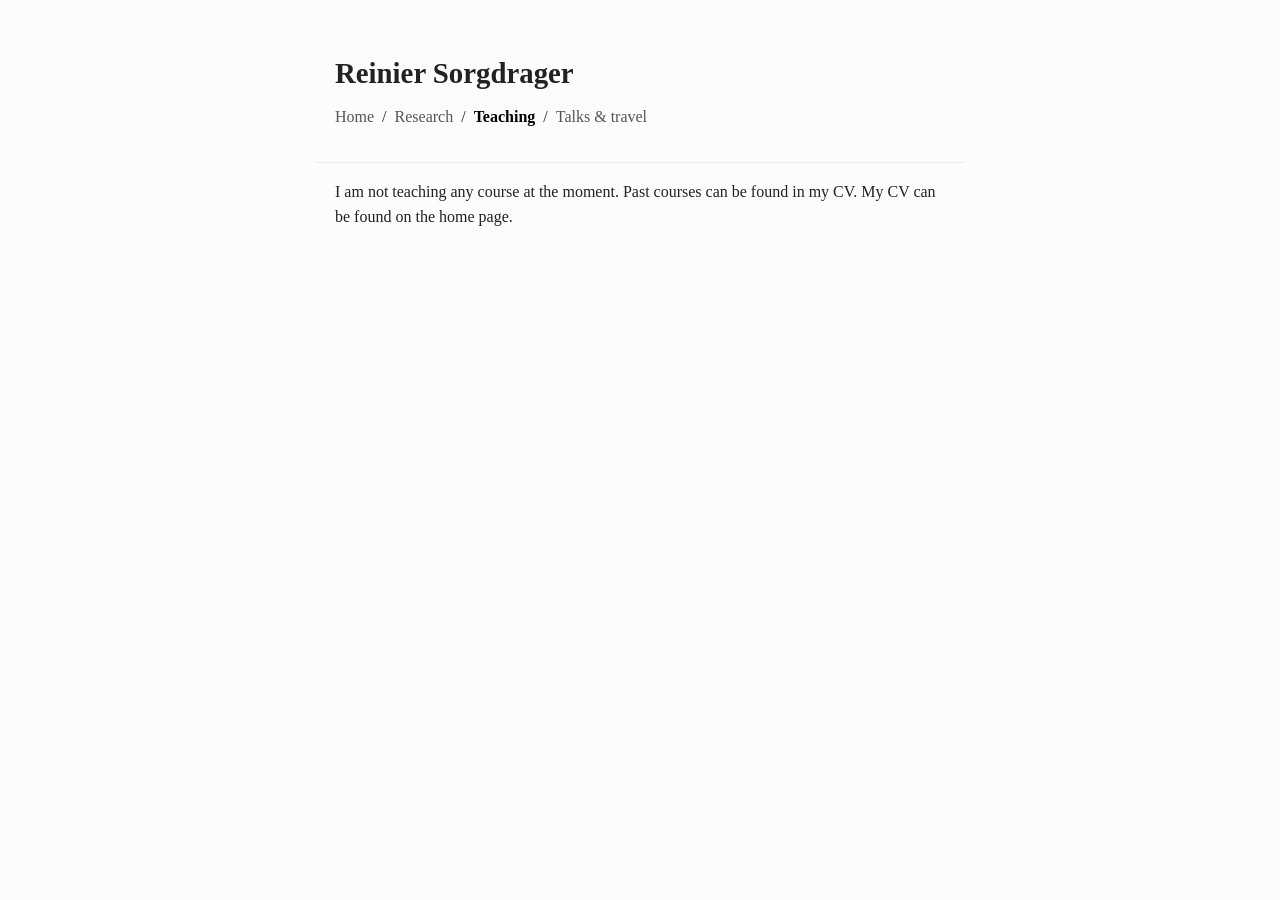
<file: teaching.html>
<!DOCTYPE html>
<html lang="en">
<head>
  <meta charset="UTF-8">
  <meta name="viewport" content="width=device-width, initial-scale=1.0">
  <link rel="icon" type="image/svg+xml" href="/favicon.svg">
  <title>Teaching</title>
  <link rel="stylesheet" href="style.css">
</head>
<body>

 <header>
    <h1>Reinier Sorgdrager</h1>
    <nav>
      <a href="index.html">Home</a> /
      <a href="research.html">Research</a> /
      <a href="teaching.html" class="active">Teaching</a> /
      <a href="talks.html">Talks & travel</a>
    </nav>
  </header>

  <main>
    <p>
      I am not teaching any course at the moment. Past courses can be found in my CV. My CV can be found on the home page.
    </p>
    
  </main>

</body>
</html>
</file>
<file: style.css>
/* Clean, readable typography and centering */
body {
  font-family: -apple-system, BlinkMacSystemFont, "Segoe UI", Roboto, Georgia, serif;
  max-width: 650px;
  margin: 50px auto;
  padding: 0 20px;
  line-height: 1.6;
  color: #222;
  background-color: #fcfcfc;
}

/* Header & Navigation */
header {
  margin-bottom: 2rem;
  border-bottom: 1px solid #eee;
  padding-bottom: 1rem;
}

h1 {
  font-size: 1.8rem;
  margin-bottom: 0.5rem;
  font-weight: 600;
}

nav a {
  color: #555;
  text-decoration: none;
  margin: 0 4px;
}

nav a:hover {
  text-decoration: underline;
  color: #000;
}

nav a.active {
  font-weight: bold;
  color: #000;          /* Ensures active link stands out cleanly */
  text-decoration: none; /* Optional: removes underline from active page */
}


.email-hint {
  display: inline;
}

.email-hint .hint-label {
  cursor: pointer;
  color: #666;
  text-decoration: underline;
  margin-right: 0; /* Ensures no artificial CSS gaps are added */
}

.email-hint .hint-label:hover {
  color: #000;
}

.email-hint .hint-text {
  display: none;
  color: #333;
  padding-left: 0px; /* Crisp, controlled 0px gap when revealed */
}

.email-hint.open .hint-text {
  display: inline;
}

/* Links & Headings */
a {
  color: #0066cc;
  text-decoration: none;
}

a:hover {
  text-decoration: underline;
}

h2 {
  font-size: 1.3rem;
  margin-top: 2rem;
  border-bottom: 1px solid #ddd;
  padding-bottom: 0.3rem;
}

h3 {
  font-size: 1.05rem;
  margin-top: 1.2rem;
}

/* 1. Target ONLY your thesis list */
ul.thesis-list {
  display: block !important;
  list-style-type: disc !important;   /* Force solid bullet dots */
  list-style-position: outside !important; /* Keep text block aligned past the dot */
  padding-left: 2.5rem !important;    /* Shift both dots and text 2.5rem to the right */
  margin-left: 1rem !important;       /* Extra push from the left margin */
  margin-top: 0.8rem;
  margin-bottom: 0.8rem;
}

ul.thesis-list li {
  display: list-item !important;      /* Restore standard li behavior if overridden */
  margin-bottom: 0.6rem;              /* Clean paragraph spacing between items */
  line-height: 1.5;
}

/* 2. Standard rule for Talks and all other general lists */
ul {
  padding-left: 1.5rem;               /* Standard list indentation */
  margin-top: 0.8rem;
  margin-bottom: 0.8rem;
}

li {
  margin-bottom: 0.8rem;
  line-height: 1.5;
}

h3.run-in {
  display: inline;
  font-size: 1.1rem;
  font-weight: bold;
  margin-right: 6px;
}

h3.run-in + p {
  display: inline;
}

/* --- Talks & Travel Styling --- */

.talks-list {
  padding-left: 0;
  list-style: none;
}

.talks-list li {
  margin-bottom: 1rem;
  line-height: 1.5;
  transition: opacity 0.3s ease;
}

/* Upcoming talks: Bold & crisp */
.talks-list li.upcoming {
  font-weight: 600;
  color: #000;
}

/* Past talks: Normal weight & faded */
.talks-list li.past {
  font-weight: 400;
  color: #777;
  opacity: 0.75;
}

/* Fades only the word "Past" in headings */
.faded-title {
  color: #888;
  font-weight: normal;
  opacity: 0.7;
}

.talk-date {
  font-family: monospace, monospace;
  font-size: 0.9em;
}


/* Classic, crisp, un-faded browser link blue */
.talk-slides a {
  color: #0000ee !important; /* Pure classic HTML browser blue */
  opacity: 1 !important;      /* Ensures no parent fading leaks into the link */
  text-decoration: underline;
  font-weight: bold;
}

/* Optional standard visited state if desired */
.talk-slides a:visited {
  color: #551a8b !important; /* Standard browser visited purple */
}
/* --- Travel Photo Gallery --- */

.photo-grid {
  display: grid;
  grid-template-columns: repeat(auto-fit, minmax(180px, 1fr));
  gap: 15px;
  margin-top: 1.5rem;
}

.photo-grid figure {
  margin: 0;
  text-align: center;
}

.photo-grid img {
  width: 100%;
  height: 140px;
  object-fit: cover;
  border-radius: 4px;
  box-shadow: 0 1px 4px rgba(0,0,0,0.1);
  transition: transform 0.2s ease, opacity 0.2s ease;
}

.photo-grid img:hover {
  transform: scale(1.03);
}

.photo-grid figcaption {
  font-size: 0.8rem;
  color: #666;
  margin-top: 6px;
}


/* Ensure the parent main container is relatively positioned */
main {
  position: relative;
  max-width: 650px;
  margin: 50px auto;
  padding: 0 20px;
}

/* Base Photo Sidebar Styles */
.left-margin-photos figure {
  margin: 0 0 15px 0;
  text-align: center;
}

.left-margin-photos img {
  width: 100%;
  height: auto;
  object-fit: cover;
  border-radius: 0;
  box-shadow: 0 1px 4px rgba(0,0,0,0.1);
}

.left-margin-photos figcaption {
  font-size: 0.75rem;
  color: #666;
  margin-top: 4px;
}

/* --- WIDE DESKTOP SCREENS ONLY (Width > 1400px) --- */
@media (min-width: 1400px) {
  .left-margin-photos {
    position: absolute;
    left: -370px;     /* Push photos out into the left blank margin */
    top: 0;
    width: 330px;     /* Fixed width for margin photos */
  }
}

/* --- SMALLER SCREENS / MOBILE (Width < 1400px) --- */
@media (max-width: 1399px) {
  .left-margin-photos {
    display: flex;    /* Display photos horizontally above/below content */
    gap: 15px;
    margin-bottom: 25px;
  }
  
  .left-margin-photos figure {
    flex: 1;
  }
}




/* 1. Main container defines the exact left alignment edge */
main, header {
  max-width: 650px;
  margin: 0 auto;        /* Center the container on screen */
  padding: 0 20px;       /* Consistent side padding */
  box-sizing: border-box;
}

/* 2. Reset name heading margins to align precisely with text below */
h1 {
  font-size: 1.8rem;
  font-weight: 600;
  margin-top: 50px;      /* Top spacing for the page */
  margin-bottom: 0.5rem; /* Small gap before navigation/subtitle */
  margin-left: 0;        /* Force hard left edge */
  padding: 0;
}

/* 3. Ensure navigation aligns to the exact same left pixel */
nav {
  margin: 0 0 2rem 0;    /* Gap below navigation */
  padding: 0;            /* Remove any default list padding */
}

/* 4. Ensure the first nav link starts with zero indentation */
nav a:first-child {
  margin-left: 0;
  padding-left: 0;
}

/* 5. Match body text margins */
p, section, ul {
  margin-left: 0;
  padding-left: 0;
}

/* Lists require explicit zeroing of default browser padding */
ul {
  list-style-position: inside; /* Keeps bullet points aligned to the left edge */
}



/* --- Click-Toggle Photo Specifics --- */

/* Hide the checkbox */
.left-margin-photos .photo-checkbox {
  display: none;
}

/* Make the label the relative container for stacking */
.left-margin-photos .photo-toggle-label {
  display: block;
  position: relative;
  cursor: pointer;
}

/* Primary photo sets the container height naturally */
.left-margin-photos .photo-primary {
  transition: opacity 0.3s ease-in-out;
}

/* Secondary photo sits directly on top */
.left-margin-photos .photo-secondary {
  position: absolute;
  top: 0;
  left: 0;
  opacity: 0;
  transition: opacity 0.3s ease-in-out;
}

/* Swap opacity when checked */
.left-margin-photos .photo-checkbox:checked + .photo-toggle-label .photo-secondary {
  opacity: 1;
}

.left-margin-photos .photo-checkbox:checked + .photo-toggle-label .photo-primary {
  opacity: 0;
}
</file>
